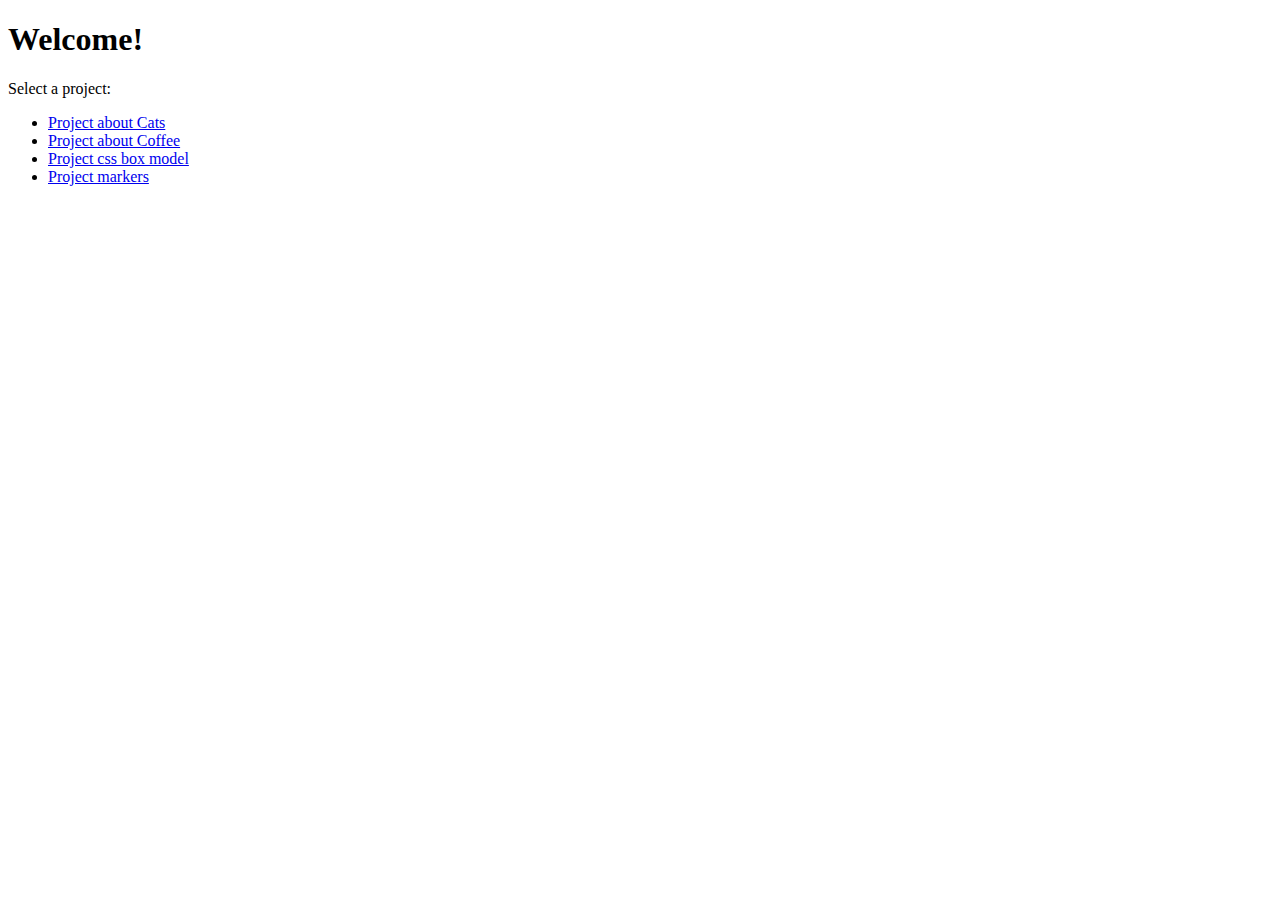
<file: index.html>
<!DOCTYPE html>
<html lang="en">
<head>
    <meta charset="UTF-8">
    <meta name="viewport" content="width=device-width, initial-scale=1.0">
    <title>My projects</title>
</head>
<body>
    <h1>Welcome!</h1>
    <p>Select a project:</p>
    <ul>
        <li><a href="https://WladyslawRouba.github.io/freecodecamp/Cats/" target="_blank">Project about Cats</a></li>
        <li><a href="https://WladyslawRouba.github.io/freecodecamp/Coffee/" target="_blank">Project about Coffee</a></li>
        <li><a href="https://WladyslawRouba.github.io/freecodecamp/cssBoxModel/" target="_blank">Project css box model</a></li>
        <li><a href="https://WladyslawRouba.github.io/freecodecamp/markers/" target="_blank">Project markers</a></li>
        
    </ul>
</body>
</html>
</file>
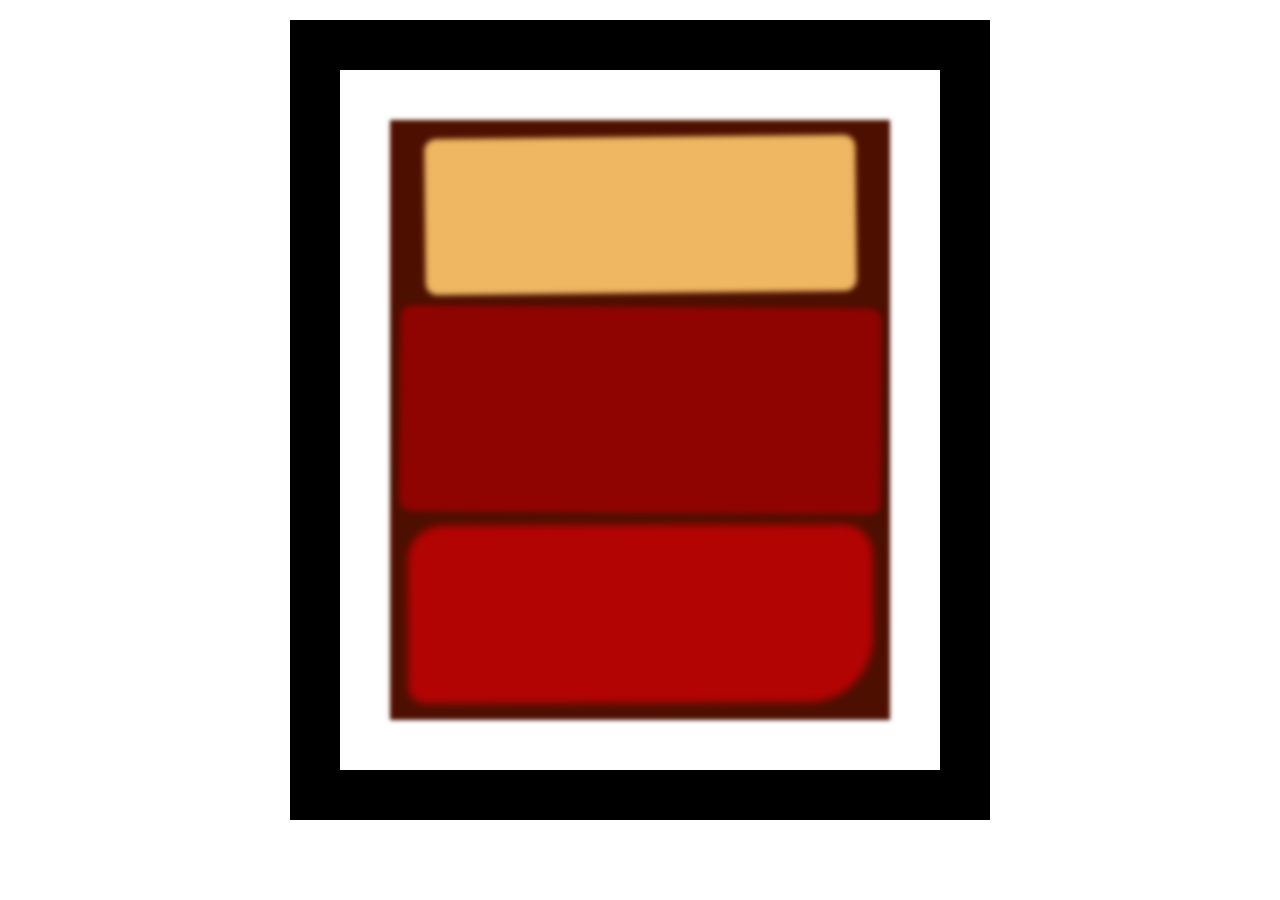
<file: cssBoxModel/index.html>
<!DOCTYPE html>
<html lang="en">
  <head>
    <meta charset="UTF-8">
    <title>Rothko Painting</title>
    <link href="style.css" rel="stylesheet">
  </head>
  <body>
    <div class="frame">
      <div class="canvas">
        <div class="one"></div>
        <div class="two"></div>
        <div class="three"></div>
      </div>
    </div>
  </body>
</html>
</file>
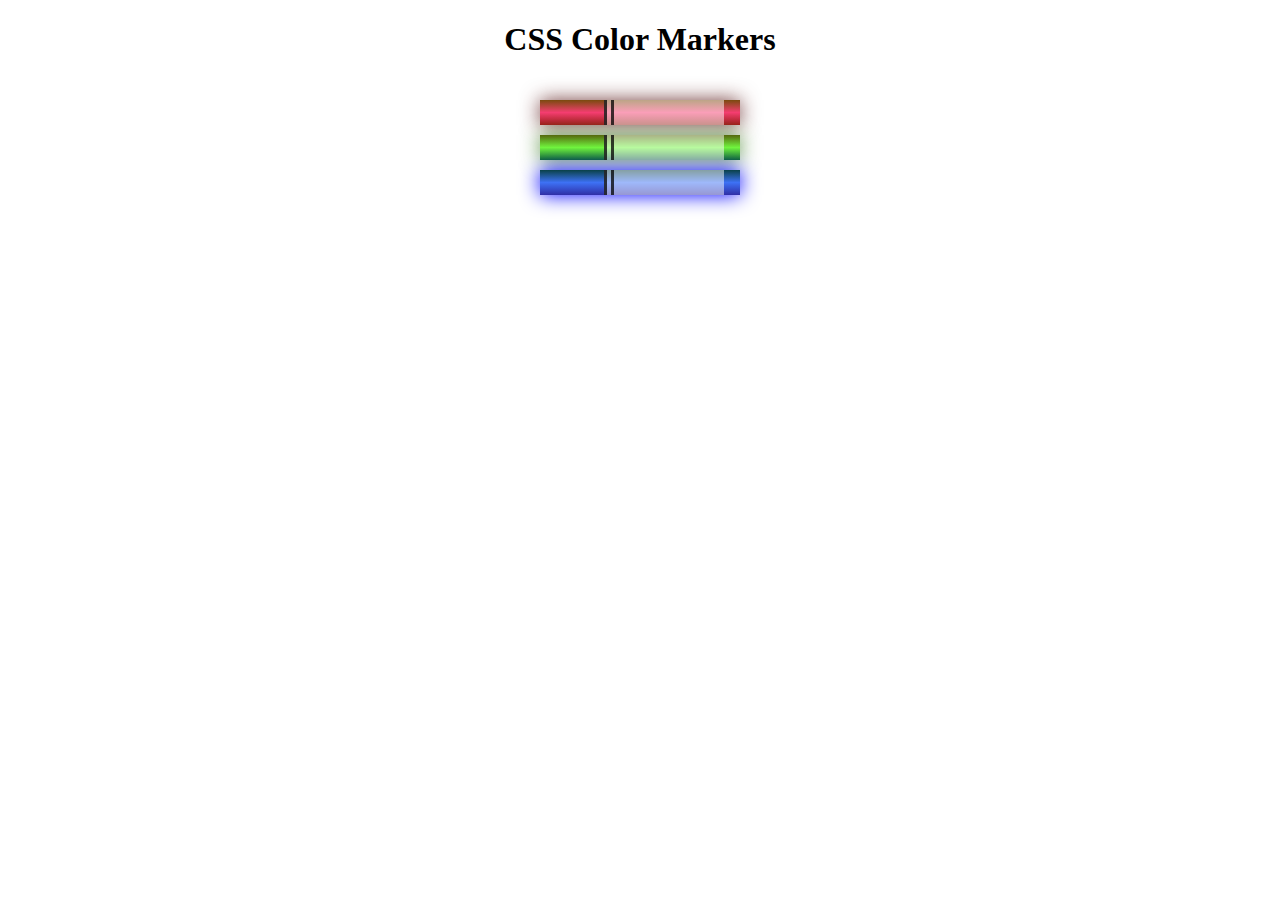
<file: markers/index.html>
<!DOCTYPE html>
<html lang="en">
  <head>
    <meta charset="utf-8">
    <meta name="viewport" content="width=device-width, initial-scale=1.0">
    <title>Colored Markers</title>
    <link rel="stylesheet" href="style.css">
   
  </head>
  <body>
    <h1>CSS Color Markers</h1>
    <div class="container">
      <div class="marker red">
        <div class="cap"></div>
        <div class="sleeve"></div>
      </div>
      <div class="marker green">
        <div class="cap"></div>
        <div class="sleeve"></div>
      </div>
      <div class="marker blue">
        <div class="cap"></div>
        <div class="sleeve"></div>
      </div>
    </div>
  </body>
</html>
</file>
<file: cssBoxModel/style.css>
.canvas {
    width: 500px;
    height: 600px;
    background-color: #4d0f00;
    overflow: hidden;
    filter: blur(2px);
  }
  
  .frame {
    border: 50px solid black;
    width: 500px;
    padding: 50px;
    margin: 20px auto;
  }
  
  .one {
    width: 425px;
    height: 150px;
    background-color: #efb762;
    margin: 20px auto;
    box-shadow: 0 0 3px 3px #efb762;
    border-radius: 9px;
    transform: rotate(-0.6deg);
  }
  
  .two {
    width: 475px;
    height: 200px;
    background-color: #8f0401;
    margin: 0 auto 20px;
    box-shadow: 0 0 3px 3px #8f0401;
    border-radius: 8px 10px;
    transform: rotate(0.4deg);
  }
  
  .one, .two {
    filter: blur(1px);
  }
  
  .three {
    width: 91%;
    height: 28%;
    background-color: #b20403;
    margin: auto;
    filter: blur(2px);
    box-shadow: 0 0 5px 5px #b20403;
    border-radius: 30px 25px 60px 12px;
    transform: rotate(-0.2deg)
  }
</file>
<file: markers/style.css>
h1 {
    text-align: center;
  }
  
  .container {
    background-color: rgb(255, 255, 255);
    padding: 10px 0;
  }
  
  .marker {
    width: 200px;
    height: 25px;
    margin: 10px auto;
  }
  
  .cap {
    width: 60px;
    height: 25px;
  }
  
  .sleeve {
    width: 110px;
    height: 25px;
    background-color: rgba(255, 255, 255, 0.5);
    border-left: 10px double rgba(0, 0, 0, 0.75);
  }
  
  .cap, .sleeve {
    display: inline-block;
  }
  
  .red {
    background: linear-gradient(rgb(122, 74, 14), rgb(245, 62, 113), rgb(162, 27, 27));
    box-shadow: 0 0 20px 0 rgba(83, 14, 14, 0.8);
  }
  
  .green {
    background: linear-gradient(#55680D, #71F53E, #116C31);
    box-shadow: 0 0 20px 0 #3B7E20CC;
  }
  .blue {
    background: linear-gradient(hsl(186, 76%, 16%), hsl(223, 90%, 60%), hsl(240, 56%, 42%));
    box-shadow: 0 0 20px 0 blue;  
  }
</file>
